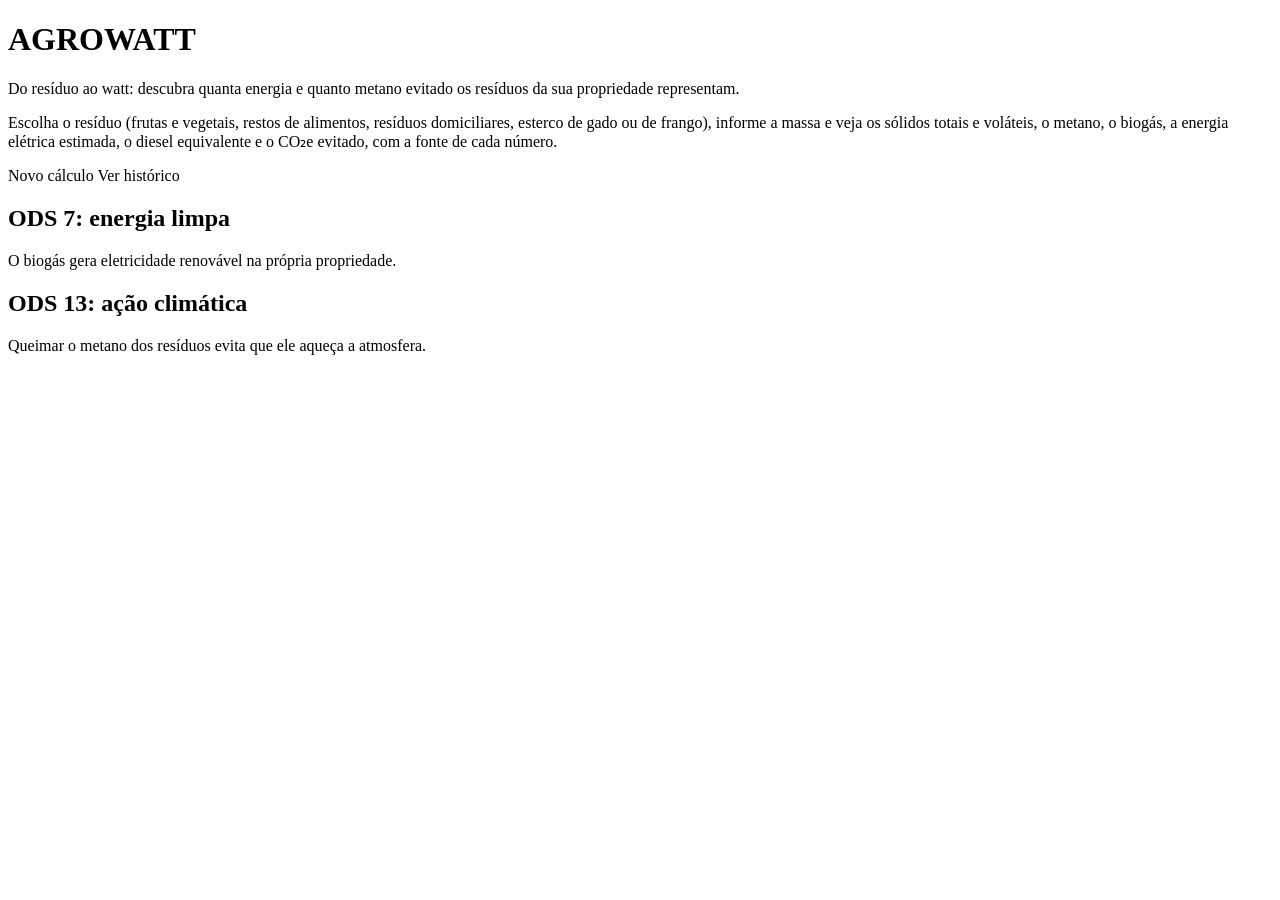
<file: agrowatt/src/main/resources/templates/index.html>
<!DOCTYPE html>
<html lang="pt-BR" xmlns:th="http://www.thymeleaf.org">
<head th:replace="~{fragments/layout :: head('Início')}"></head>
<body>
<nav th:replace="~{fragments/layout :: navbar}"></nav>
<main class="container">
    <h1 class="text-agro fw-bold">AGROWATT</h1>
    <p class="lead">Do resíduo ao watt: descubra quanta energia e quanto metano evitado os resíduos da sua propriedade representam.</p>
    <p>Escolha o resíduo (frutas e vegetais, restos de alimentos, resíduos domiciliares, esterco de gado ou de frango), informe a massa e veja os sólidos totais e voláteis, o metano, o biogás, a energia elétrica estimada, o diesel equivalente e o CO₂e evitado, com a fonte de cada número.</p>
    <div class="d-flex flex-wrap gap-2 mt-4">
        <a class="btn btn-agro btn-lg" th:href="@{/calculos/novo}">Novo cálculo</a>
        <a class="btn btn-outline-secondary btn-lg" th:href="@{/calculos}">Ver histórico</a>
    </div>
    <div class="row g-3 mt-4">
        <div class="col-md-6"><div class="card card-agro h-100"><div class="card-body">
            <h2 class="h5">ODS 7: energia limpa</h2>
            <p class="mb-0">O biogás gera eletricidade renovável na própria propriedade.</p>
        </div></div></div>
        <div class="col-md-6"><div class="card card-agro h-100"><div class="card-body">
            <h2 class="h5">ODS 13: ação climática</h2>
            <p class="mb-0">Queimar o metano dos resíduos evita que ele aqueça a atmosfera.</p>
        </div></div></div>
    </div>
</main>
<footer th:replace="~{fragments/layout :: rodape}"></footer>
</body>
</html>
</file>
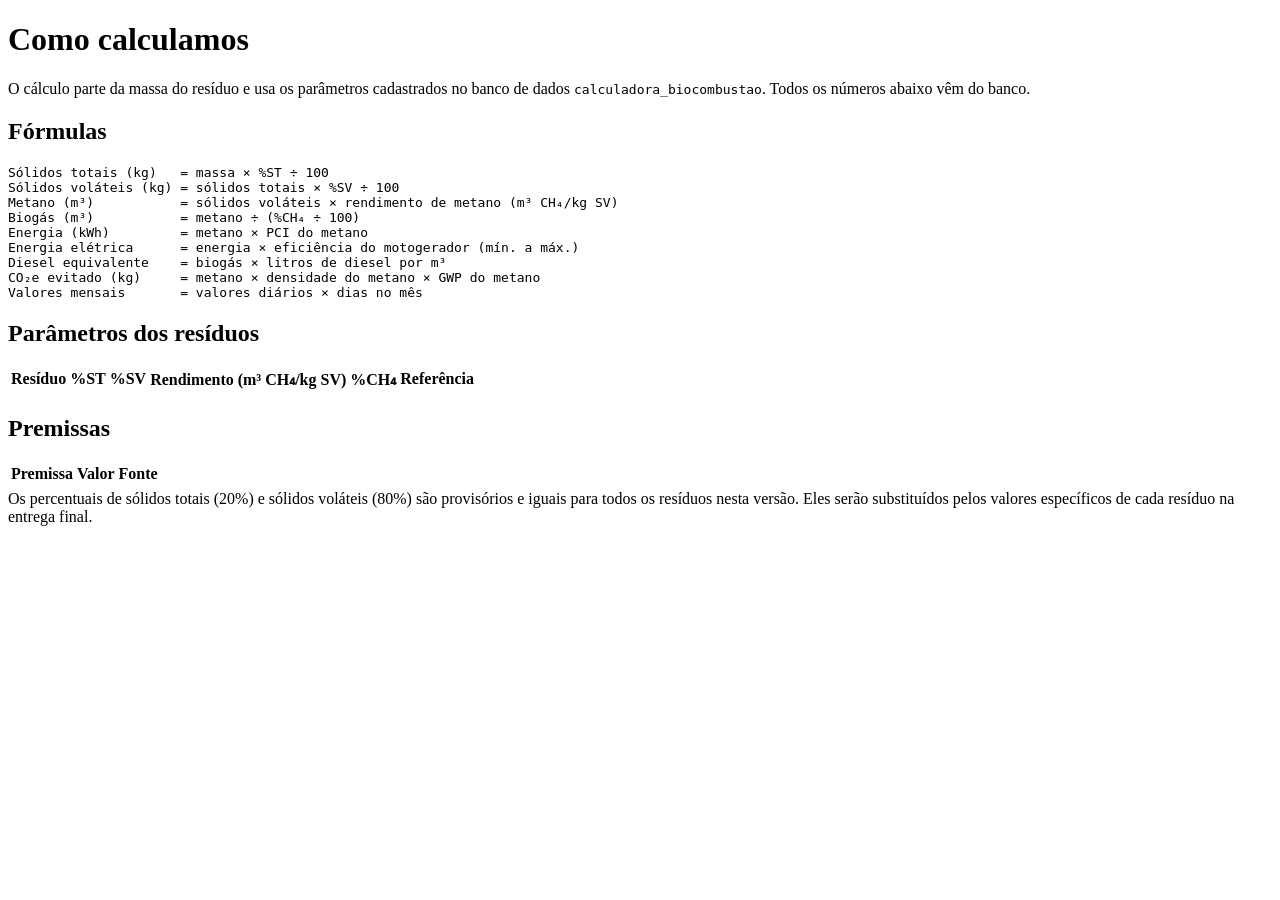
<file: agrowatt/src/main/resources/templates/como-calculamos.html>
<!DOCTYPE html>
<html lang="pt-BR" xmlns:th="http://www.thymeleaf.org">
<head th:replace="~{fragments/layout :: head('Como calculamos')}"></head>
<body>
<nav th:replace="~{fragments/layout :: navbar}"></nav>
<main class="container">
    <h1 class="h3">Como calculamos</h1>
    <p>O cálculo parte da massa do resíduo e usa os parâmetros cadastrados no banco de dados <code>calculadora_biocombustao</code>. Todos os números abaixo vêm do banco.</p>

    <h2 class="h5 mt-4">Fórmulas</h2>
    <pre class="bg-light border rounded p-3 small">Sólidos totais (kg)   = massa × %ST ÷ 100
Sólidos voláteis (kg) = sólidos totais × %SV ÷ 100
Metano (m³)           = sólidos voláteis × rendimento de metano (m³ CH₄/kg SV)
Biogás (m³)           = metano ÷ (%CH₄ ÷ 100)
Energia (kWh)         = metano × PCI do metano
Energia elétrica      = energia × eficiência do motogerador (mín. a máx.)
Diesel equivalente    = biogás × litros de diesel por m³
CO₂e evitado (kg)     = metano × densidade do metano × GWP do metano
Valores mensais       = valores diários × dias no mês</pre>

    <h2 class="h5 mt-4">Parâmetros dos resíduos</h2>
    <div class="table-responsive">
        <table class="table table-bordered small align-middle">
            <thead><tr><th>Resíduo</th><th>%ST</th><th>%SV</th><th>Rendimento (m³ CH₄/kg SV)</th><th>%CH₄</th><th>Referência</th></tr></thead>
            <tbody>
            <tr th:each="r : ${residuos}">
                <td th:text="${r.nome}"></td>
                <td th:text="${#numbers.formatDecimal(r.percentualSt, 1, 'POINT', 2, 'COMMA')}"></td>
                <td th:text="${#numbers.formatDecimal(r.percentualSv, 1, 'POINT', 2, 'COMMA')}"></td>
                <td th:text="${#numbers.formatDecimal(r.rendimentoMetano, 1, 'POINT', 3, 'COMMA')}"></td>
                <td th:text="${#numbers.formatDecimal(r.percentualMetano, 1, 'POINT', 2, 'COMMA')}"></td>
                <td th:text="${r.referencia}"></td>
            </tr>
            </tbody>
        </table>
    </div>

    <h2 class="h5 mt-4">Premissas</h2>
    <div class="table-responsive">
        <table class="table table-bordered small align-middle">
            <thead><tr><th>Premissa</th><th>Valor</th><th>Fonte</th></tr></thead>
            <tbody>
            <tr th:each="p : ${premissas}">
                <td th:text="${p.descricao}"></td>
                <td th:text="${#numbers.formatDecimal(p.valor, 1, 'POINT', 2, 'COMMA')}"></td>
                <td th:text="${p.fonte}"></td>
            </tr>
            </tbody>
        </table>
    </div>

    <div class="alert alert-warning small mt-3">
        Os percentuais de sólidos totais (20%) e sólidos voláteis (80%) são provisórios e iguais para todos os resíduos nesta versão. Eles serão substituídos pelos valores específicos de cada resíduo na entrega final.
    </div>
</main>
<footer th:replace="~{fragments/layout :: rodape}"></footer>
</body>
</html>
</file>
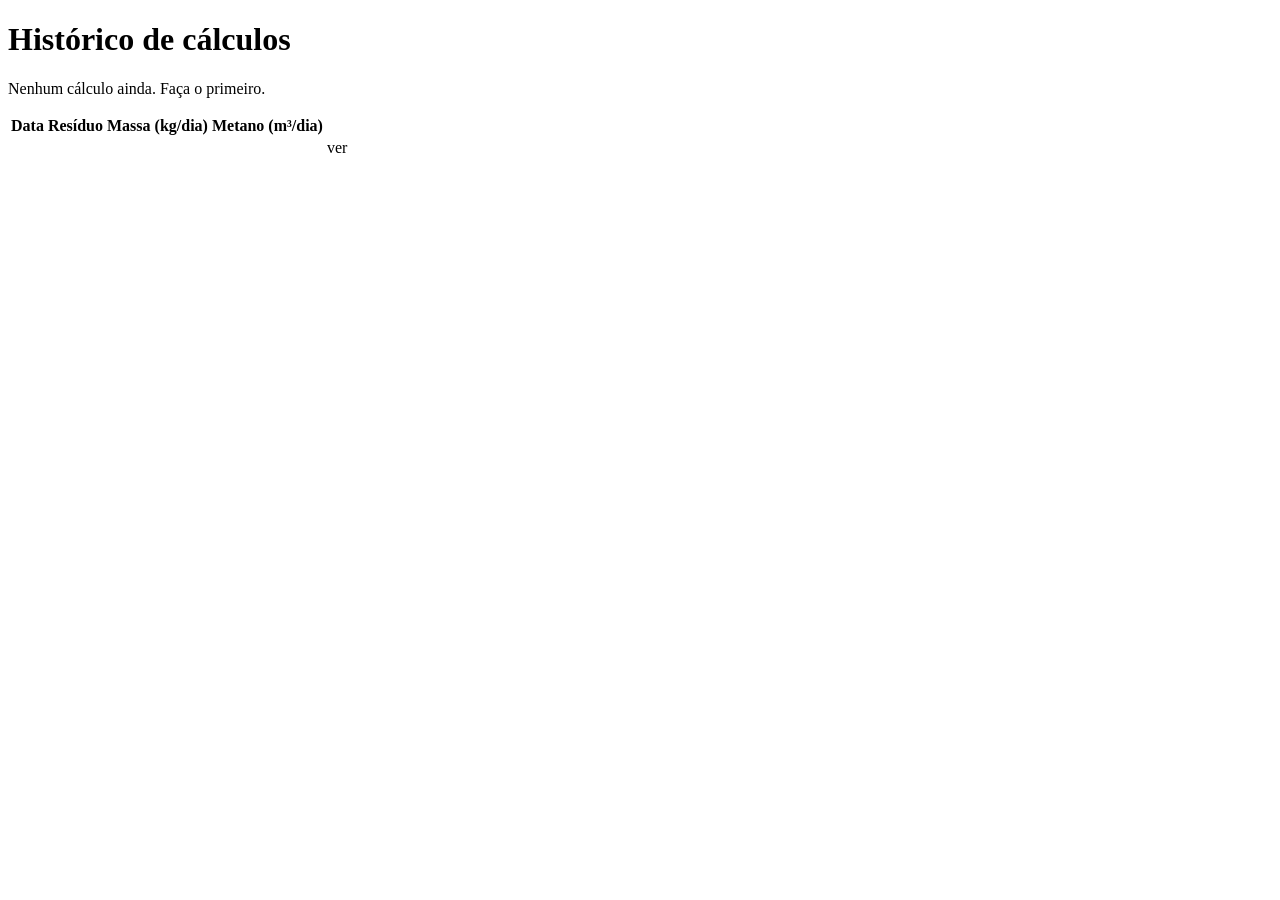
<file: agrowatt/src/main/resources/templates/calculos/historico.html>
<!DOCTYPE html>
<html lang="pt-BR" xmlns:th="http://www.thymeleaf.org">
<head th:replace="~{fragments/layout :: head('Histórico')}"></head>
<body>
<nav th:replace="~{fragments/layout :: navbar}"></nav>
<main class="container">
    <h1 class="h3 mb-3">Histórico de cálculos</h1>
    <p th:if="${linhas.isEmpty()}">Nenhum cálculo ainda. <a th:href="@{/calculos/novo}">Faça o primeiro.</a></p>
    <div class="table-responsive" th:unless="${linhas.isEmpty()}">
        <table class="table table-striped align-middle">
            <thead>
            <tr><th>Data</th><th>Resíduo</th><th>Massa (kg/dia)</th><th>Metano (m³/dia)</th><th></th></tr>
            </thead>
            <tbody>
            <tr th:each="l : ${linhas}">
                <td th:text="${#temporals.format(l.dataCalculo(), 'dd/MM/yyyy HH:mm')}"></td>
                <td th:text="${l.residuo()}"></td>
                <td th:text="${#numbers.formatDecimal(l.massaKg(), 1, 'POINT', 2, 'COMMA')}"></td>
                <td th:text="${#numbers.formatDecimal(l.metanoM3Dia(), 1, 'POINT', 1, 'COMMA')}"></td>
                <td><a class="btn btn-sm btn-outline-secondary" th:href="@{/calculos/{id}(id=${l.id()})}">ver</a></td>
            </tr>
            </tbody>
        </table>
    </div>
</main>
<footer th:replace="~{fragments/layout :: rodape}"></footer>
</body>
</html>
</file>
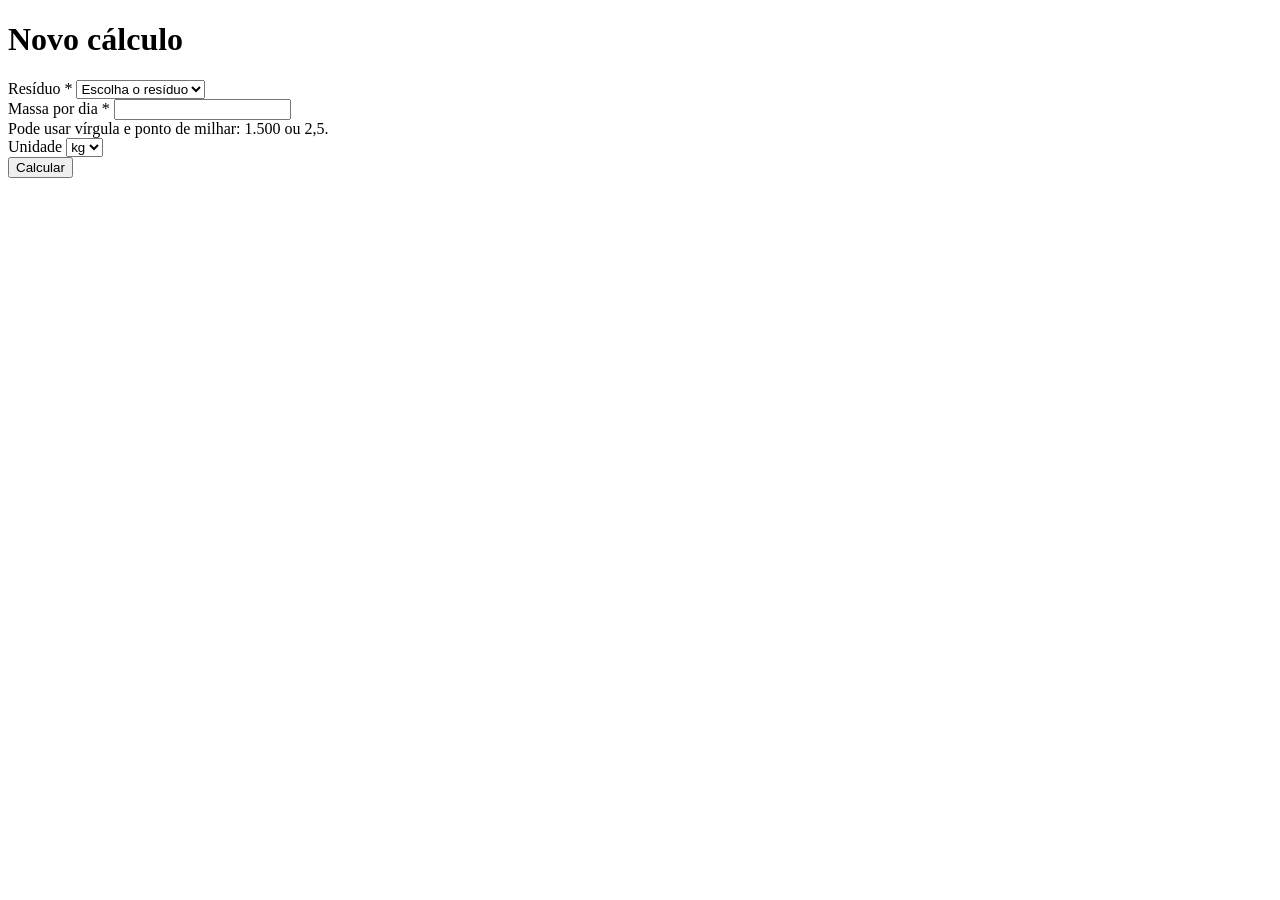
<file: agrowatt/src/main/resources/templates/calculos/novo.html>
<!DOCTYPE html>
<html lang="pt-BR" xmlns:th="http://www.thymeleaf.org">
<head th:replace="~{fragments/layout :: head('Novo cálculo')}"></head>
<body>
<nav th:replace="~{fragments/layout :: navbar}"></nav>
<main class="container">
    <h1 class="h3 mb-3">Novo cálculo</h1>
    <form th:action="@{/calculos}" th:object="${form}" method="post" novalidate>
        <div class="row g-3">
            <div class="col-md-6">
                <label class="form-label" for="idResiduo">Resíduo *</label>
                <select class="form-select" th:field="*{idResiduo}" th:errorclass="is-invalid">
                    <option value="">Escolha o resíduo</option>
                    <option th:each="r : ${residuos}" th:value="${r.id}" th:text="${r.nome}">Resíduo</option>
                </select>
                <div class="invalid-feedback" th:errors="*{idResiduo}"></div>
            </div>
            <div class="col-md-4">
                <label class="form-label" for="massa">Massa por dia *</label>
                <input class="form-control" type="text" inputmode="decimal" th:field="*{massa}"
                       th:classappend="${#fields.hasErrors('massa') or #fields.hasErrors('massaValida')} ? 'is-invalid'">
                <div class="invalid-feedback" th:errors="*{massa}"></div>
                <div class="invalid-feedback" th:errors="*{massaValida}"></div>
                <div class="form-text">Pode usar vírgula e ponto de milhar: 1.500 ou 2,5.</div>
            </div>
            <div class="col-md-2">
                <label class="form-label" for="unidade">Unidade</label>
                <select class="form-select" th:field="*{unidade}" th:errorclass="is-invalid">
                    <option value="kg">kg</option>
                    <option value="t">t</option>
                </select>
                <div class="invalid-feedback" th:errors="*{unidade}"></div>
            </div>
        </div>
        <button type="submit" class="btn btn-agro btn-lg mt-4">Calcular</button>
    </form>
</main>
<footer th:replace="~{fragments/layout :: rodape}"></footer>
</body>
</html>
</file>
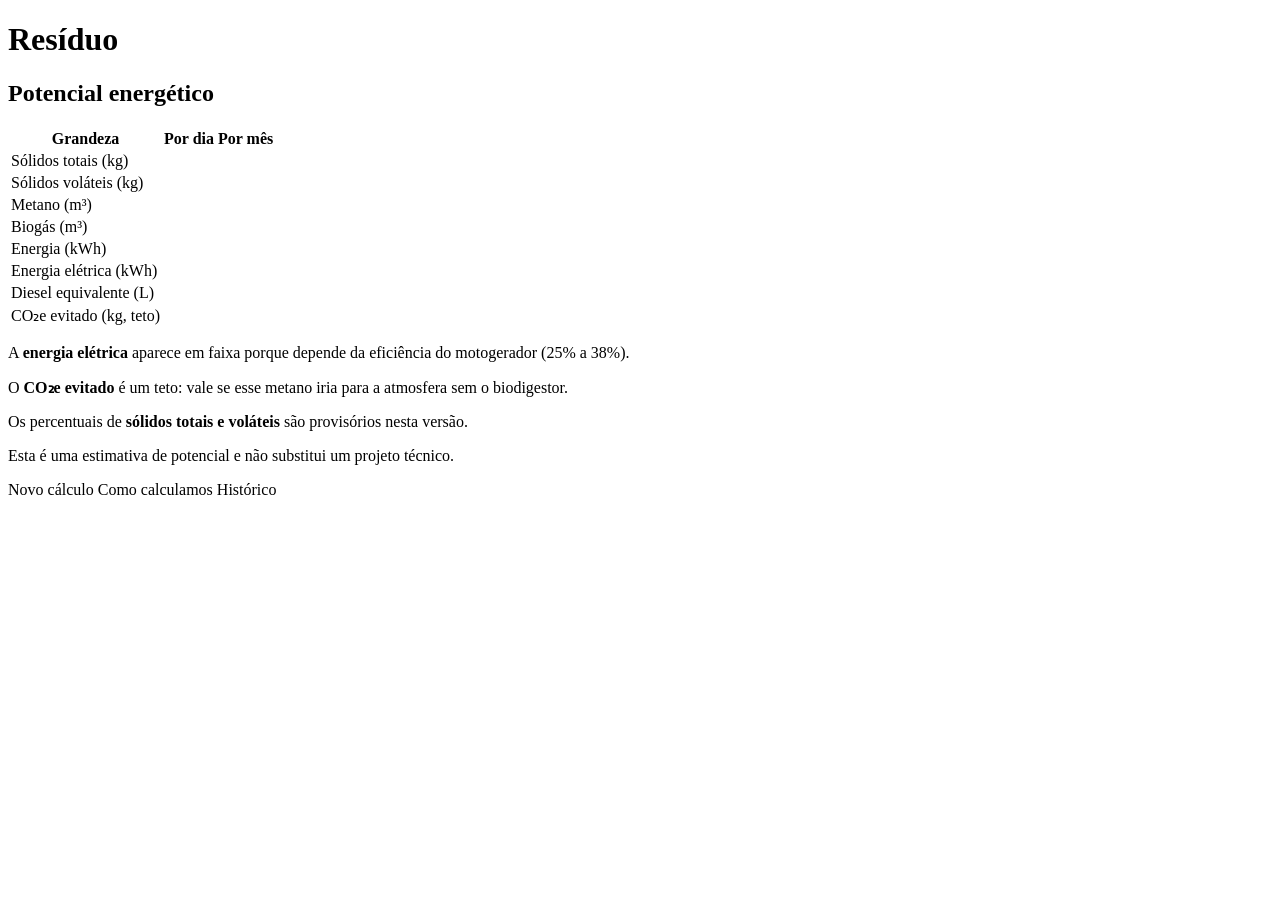
<file: agrowatt/src/main/resources/templates/calculos/resultado.html>
<!DOCTYPE html>
<html lang="pt-BR" xmlns:th="http://www.thymeleaf.org">
<head th:replace="~{fragments/layout :: head('Resultado')}"></head>
<body>
<nav th:replace="~{fragments/layout :: navbar}"></nav>
<main class="container" th:with="dia=${d.resultado().dia()}, mes=${d.resultado().mes()}">
    <h1 class="h3" th:text="${d.residuo()}">Resíduo</h1>
    <p class="text-muted">
        <span th:text="${#numbers.formatDecimal(d.massaKg(), 1, 'POINT', 2, 'COMMA')} + ' kg por dia · '"></span>
        <span th:text="${#temporals.format(d.dataCalculo(), 'dd/MM/yyyy HH:mm')}"></span>
    </p>

    <h2 class="h5 mt-4">Potencial energético</h2>
    <div class="table-responsive">
        <table class="table table-bordered table-resultado align-middle">
            <thead>
            <tr><th>Grandeza</th><th>Por dia</th><th>Por mês</th></tr>
            </thead>
            <tbody>
            <tr>
                <td>Sólidos totais (kg)</td>
                <td th:text="${#numbers.formatDecimal(dia.massaStKg(), 1, 'POINT', 1, 'COMMA')}"></td>
                <td th:text="${#numbers.formatDecimal(mes.massaStKg(), 1, 'POINT', 0, 'COMMA')}"></td>
            </tr>
            <tr>
                <td>Sólidos voláteis (kg)</td>
                <td th:text="${#numbers.formatDecimal(dia.massaSvKg(), 1, 'POINT', 1, 'COMMA')}"></td>
                <td th:text="${#numbers.formatDecimal(mes.massaSvKg(), 1, 'POINT', 0, 'COMMA')}"></td>
            </tr>
            <tr>
                <td>Metano (m³)</td>
                <td th:text="${#numbers.formatDecimal(dia.metanoM3(), 1, 'POINT', 1, 'COMMA')}"></td>
                <td th:text="${#numbers.formatDecimal(mes.metanoM3(), 1, 'POINT', 0, 'COMMA')}"></td>
            </tr>
            <tr>
                <td>Biogás (m³)</td>
                <td th:text="${#numbers.formatDecimal(dia.biogasM3(), 1, 'POINT', 1, 'COMMA')}"></td>
                <td th:text="${#numbers.formatDecimal(mes.biogasM3(), 1, 'POINT', 0, 'COMMA')}"></td>
            </tr>
            <tr>
                <td>Energia (kWh)</td>
                <td th:text="${#numbers.formatDecimal(dia.energiaKwh(), 1, 'POINT', 1, 'COMMA')}"></td>
                <td th:text="${#numbers.formatDecimal(mes.energiaKwh(), 1, 'POINT', 0, 'COMMA')}"></td>
            </tr>
            <tr>
                <td>Energia elétrica (kWh)</td>
                <td th:text="${#numbers.formatDecimal(dia.eletricaMinKwh(), 1, 'POINT', 1, 'COMMA')} + ' – ' + ${#numbers.formatDecimal(dia.eletricaMaxKwh(), 1, 'POINT', 1, 'COMMA')}"></td>
                <td th:text="${#numbers.formatDecimal(mes.eletricaMinKwh(), 1, 'POINT', 0, 'COMMA')} + ' – ' + ${#numbers.formatDecimal(mes.eletricaMaxKwh(), 1, 'POINT', 0, 'COMMA')}"></td>
            </tr>
            <tr>
                <td>Diesel equivalente (L)</td>
                <td th:text="${#numbers.formatDecimal(dia.dieselL(), 1, 'POINT', 1, 'COMMA')}"></td>
                <td th:text="${#numbers.formatDecimal(mes.dieselL(), 1, 'POINT', 0, 'COMMA')}"></td>
            </tr>
            <tr>
                <td>CO₂e evitado (kg, teto)</td>
                <td th:text="${#numbers.formatDecimal(dia.co2eKg(), 1, 'POINT', 0, 'COMMA')}"></td>
                <td th:text="${#numbers.formatDecimal(mes.co2eKg(), 1, 'POINT', 0, 'COMMA')}"></td>
            </tr>
            </tbody>
        </table>
    </div>

    <div class="alert alert-secondary small">
        <p class="mb-1">A <b>energia elétrica</b> aparece em faixa porque depende da eficiência do motogerador (25% a 38%).</p>
        <p class="mb-1">O <b>CO₂e evitado</b> é um teto: vale se esse metano iria para a atmosfera sem o biodigestor.</p>
        <p class="mb-1">Os percentuais de <b>sólidos totais e voláteis</b> são provisórios nesta versão.</p>
        <p class="mb-0">Esta é uma estimativa de potencial e não substitui um projeto técnico.</p>
    </div>

    <div class="d-flex flex-wrap gap-2">
        <a class="btn btn-agro" th:href="@{/calculos/novo}">Novo cálculo</a>
        <a class="btn btn-outline-secondary" th:href="@{/como-calculamos}">Como calculamos</a>
        <a class="btn btn-outline-secondary" th:href="@{/calculos}">Histórico</a>
    </div>
</main>
<footer th:replace="~{fragments/layout :: rodape}"></footer>
</body>
</html>
</file>
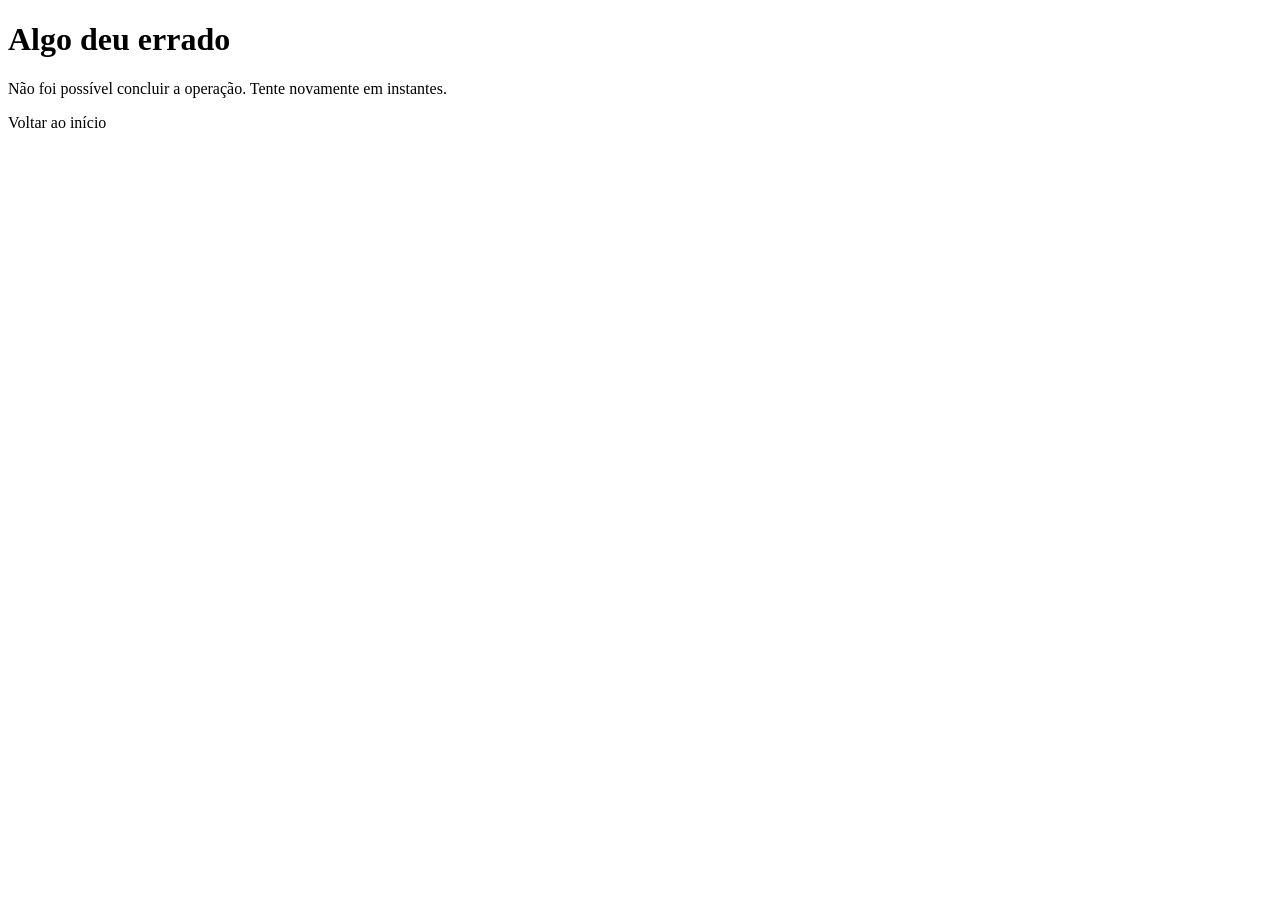
<file: agrowatt/src/main/resources/templates/error/5xx.html>
<!DOCTYPE html>
<html lang="pt-BR" xmlns:th="http://www.thymeleaf.org">
<head th:replace="~{fragments/layout :: head('Erro')}"></head>
<body>
<nav th:replace="~{fragments/layout :: navbar}"></nav>
<main class="container">
    <h1 class="h3">Algo deu errado</h1>
    <p>Não foi possível concluir a operação. Tente novamente em instantes.</p>
    <a class="btn btn-agro" th:href="@{/}">Voltar ao início</a>
</main>
<footer th:replace="~{fragments/layout :: rodape}"></footer>
</body>
</html>
</file>
